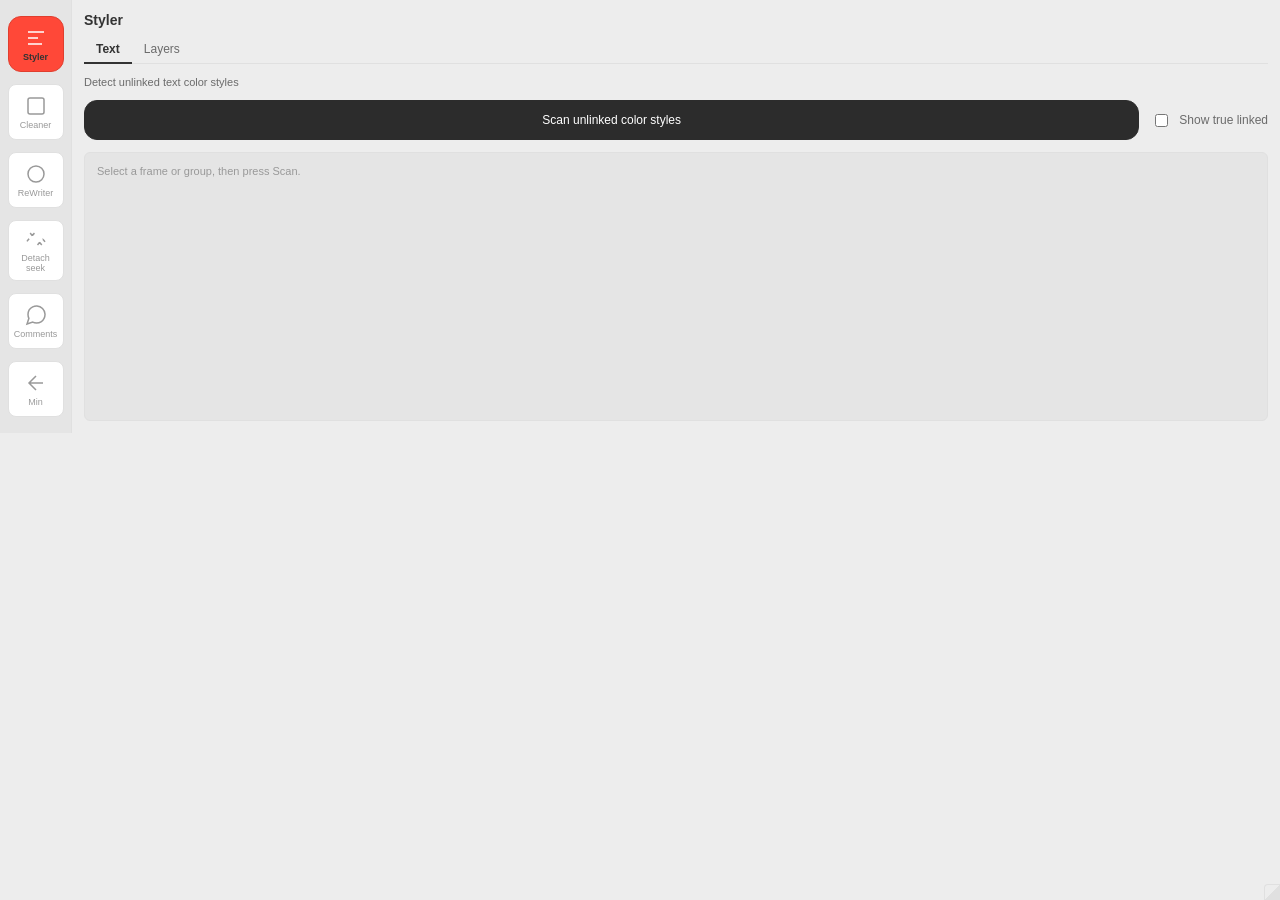
<file: figma-plugin/ui.html>
<!DOCTYPE html>
<html>
<head>
  <meta charset="utf-8">
  <style>
    :root {
      /* Backgrounds */
      --figma-color-bg: #ededed;
      --figma-color-bg-secondary: #e5e5e5;
      --figma-color-bg-hover: #dbdbdb;
      --figma-color-bg-tertiary: #d0d0d0;
      --figma-color-bg-brand: #2c2c2c;
      --figma-color-bg-brand-hover: #3d3d3d;
      --figma-color-bg-brand-secondary: rgba(0, 0, 0, 0.06);
      /* Text */
      --figma-color-text: #333333;
      --figma-color-text-secondary: #6b6b6b;
      --figma-color-text-tertiary: #999999;
      --figma-color-text-onbrand: #ffffff;
      --figma-color-text-warning: #e5a000;
      --figma-color-text-danger: #e03e2e;
      --figma-color-text-success: #0d9d5b;
      /* Borders */
      --figma-color-border: #e0e0e0;
      --figma-color-border-strong: #333333;
      --figma-color-border-brand: #2c2c2c;
      /* UI accents */
      --figma-color-white: #ffffff;
      --figma-color-menu-active-bg: #FF4838;
      --figma-color-menu-active-border: #e03e2e;
      --figma-color-rect: #ffffff;
    }
    * { box-sizing: border-box; }
    body {
      margin: 0;
      font-family: 'Inter', -apple-system, BlinkMacSystemFont, sans-serif;
      font-size: 12px;
      color: var(--figma-color-text);
      background: var(--figma-color-bg);
      display: flex;
      flex-direction: row;
      min-height: 100%;
      overflow: hidden;
    }
    body.minimized #expandedView { display: none !important; }
    body.minimized #minimizedView { display: flex !important; width: 100%; }
    .sidebar {
      width: 72px;
      flex-shrink: 0;
      padding: 12px 8px;
      border-right: 1px solid var(--figma-color-border);
      background: var(--figma-color-bg-secondary);
      display: flex;
      flex-direction: column;
      align-items: center;
      gap: 4px;
    }
    #expandedView { display: flex; flex: 1; min-width: 0; min-height: 0; flex-direction: row; overflow: hidden; }
    .menu-item {
      display: flex;
      flex-direction: column;
      align-items: center;
      cursor: pointer;
      padding: 4px 0;
      border-radius: 8px;
    }
    .menu-item:hover:not(.active) .menu-rect { background: var(--figma-color-bg-hover); }
    .menu-item.active .menu-rect {
      background: var(--figma-color-menu-active-bg);
      border-color: var(--figma-color-menu-active-border);
      border-radius: 13px;
    }
    .menu-item.active .menu-icon { color: var(--figma-color-white); }
    .menu-item.active .menu-label { color: var(--figma-color-text); font-weight: 600; }
    .menu-rect {
      width: 56px;
      min-height: 56px;
      border-radius: 8px;
      border: 1px solid var(--figma-color-border);
      background: var(--figma-color-rect);
      display: flex;
      flex-direction: column;
      align-items: center;
      justify-content: center;
      padding: 6px 4px;
      gap: 2px;
    }
    .menu-icon {
      width: 24px;
      height: 24px;
      flex-shrink: 0;
      color: var(--figma-color-text-tertiary);
    }
    .menu-label {
      font-size: 9px;
      color: var(--figma-color-text-tertiary);
      text-align: center;
      line-height: 1.15;
      max-width: 100%;
    }
    .main {
      flex: 1;
      min-width: 0;
      display: flex;
      flex-direction: column;
      padding: 12px;
      overflow: hidden;
    }
    .panel { display: none; flex-direction: column; flex: 1; min-height: 0; }
    .panel.active { display: flex; }
    .title { font-size: 14px; font-weight: 700; margin: 0 0 8px 0; }
    .styler-tabs { display: flex; gap: 0; margin-bottom: 12px; border-bottom: 1px solid var(--figma-color-border); }
    .styler-tab { padding: 6px 12px; font-size: 12px; color: var(--figma-color-text-secondary); background: none; border: none; border-bottom: 2px solid transparent; margin-bottom: -1px; cursor: pointer; }
    .styler-tab:hover { color: var(--figma-color-text); }
    .styler-tab.active { color: var(--figma-color-text); font-weight: 600; border-bottom-color: var(--figma-color-border-strong); }
    .styler-tab-pane { display: none; flex-direction: column; flex: 1; min-height: 0; }
    .styler-tab-pane.active { display: flex; }
    .panel-subtitle { font-size: 11px; color: var(--figma-color-text-secondary); margin: 0 0 12px 0; }
    .scan-row { display: flex; align-items: center; gap: 12px; margin-bottom: 12px; flex-wrap: wrap; }
    .scan-row .btn-scan { margin-bottom: 0; flex: 1; min-width: 140px; }
    .toggle-row { display: flex; align-items: center; gap: 8px; }
    .toggle-row label { font-size: 12px; color: var(--figma-color-text-secondary); cursor: pointer; user-select: none; }
    .results-header { font-size: 12px; font-weight: 600; color: var(--figma-color-text); margin-bottom: 8px; }
    .style-name.unstyled { color: var(--figma-color-text-warning); }
    .layer-count { font-size: 11px; color: var(--figma-color-text-tertiary); flex-shrink: 0; }
    .option-row { margin-bottom: 12px; display: flex; align-items: center; gap: 8px; }
    .option-row input { cursor: pointer; }
    .option-row label { font-size: 12px; color: var(--figma-color-text); cursor: pointer; user-select: none; }
    .btn-scan {
      display: block;
      width: 100%;
      padding: 10px 14px;
      margin-bottom: 12px;
      font-size: 12px;
      font-weight: 600;
      color: var(--figma-color-text-onbrand);
      background: var(--figma-color-bg-brand);
      border: 1px solid var(--figma-color-border-brand);
      border-radius: 6px;
      cursor: pointer;
    }
    .btn-scan:hover { background: var(--figma-color-bg-brand-hover); }
    .btn-scan-primary {
      background: var(--figma-color-bg-brand);
      color: var(--figma-color-white);
      border: 1px solid var(--figma-color-border-brand);
      border-radius: 13px;
      padding: 12px 20px;
      font-size: 12px;
      font-weight: 400;
    }
    .btn-scan-primary:hover {
      background: var(--figma-color-bg-brand-hover);
      color: var(--figma-color-white);
      border-color: var(--figma-color-bg-brand-hover);
    }
    .btn-paint {
      display: block;
      width: 100%;
      padding: 8px 12px;
      margin-bottom: 12px;
      font-size: 12px;
      color: var(--figma-color-text);
      background: var(--figma-color-bg-secondary);
      border: 1px solid var(--figma-color-border);
      border-radius: 6px;
      cursor: pointer;
    }
    .btn-paint:hover { background: var(--figma-color-bg-hover); }
    .list-wrap {
      flex: 1;
      min-height: 0;
      overflow: auto;
      background: var(--figma-color-bg-secondary);
      border: 1px solid var(--figma-color-border);
      border-radius: 6px;
    }
    .list-empty, .list-error, .list-hint {
      padding: 12px;
      color: var(--figma-color-text-tertiary);
    }
    .list-empty-p { margin: 0 0 8px 0; }
    .list-empty-hint { margin: 0; font-size: 11px; color: var(--figma-color-text-tertiary); line-height: 1.4; }
    .list-error { color: var(--figma-color-text-danger); }
    .list-hint { font-size: 11px; }
    .group {
      border-bottom: 1px solid var(--figma-color-border);
      overflow: hidden;
    }
    .group:last-child { border-bottom: none; }
    .group-header {
      display: flex;
      align-items: center;
      gap: 8px;
      padding: 8px 10px;
      cursor: pointer;
      user-select: none;
      min-height: 36px;
    }
    .group-header:hover { background: var(--figma-color-bg-hover); }
    .group-header .text-style-cell {
      flex-shrink: 0;
      min-width: 90px;
      max-width: 140px;
      font-size: 10px;
      line-height: 1.3;
    }
    .group-header .text-style-cell .text-style-name { font-weight: 500; color: var(--figma-color-text); }
    .group-header .text-style-cell .text-style-meta { font-size: 9px; color: var(--figma-color-text-tertiary); }
    .group-header .text-style-cell.text-style-mixed { color: var(--figma-color-text-tertiary); font-style: italic; }
    .group-header .fill-select-wrap,
    .group-header .text-style-select-wrap {
      flex-shrink: 0;
      min-width: 100px;
      max-width: 160px;
      position: relative;
    }
    .group-header .fill-select-trigger {
      display: flex;
      align-items: center;
      gap: 6px;
      width: 100%;
      padding: 4px 8px;
      font-size: 10px;
      border: 1px solid var(--figma-color-border);
      border-radius: 4px;
      background: var(--figma-color-bg);
      color: var(--figma-color-text);
      cursor: pointer;
      text-align: left;
    }
    .group-header .fill-select-trigger:focus { outline: none; }
    .group-header .fill-select-trigger-swatch {
      width: 12px;
      height: 12px;
      flex-shrink: 0;
      border-radius: 2px;
      border: 1px solid var(--figma-color-border);
      background: var(--figma-color-bg-secondary);
    }
    .group-header .fill-select-trigger-label {
      overflow: hidden;
      text-overflow: ellipsis;
      white-space: nowrap;
    }
    .list-wrap.dropdown-open { overflow: visible; }
    .list-wrap.dropdown-open .group { overflow: visible; }
    .group-header .fill-select-dropdown {
      display: none;
      position: absolute;
      top: 100%;
      left: 0;
      margin-top: 2px;
      min-width: 100%;
      max-height: 260px;
      overflow: auto;
      border: 1px solid var(--figma-color-border);
      border-radius: 4px;
      background: var(--figma-color-bg);
      box-shadow: 0 4px 12px rgba(0,0,0,0.15);
      z-index: 9999;
    }
    .group-header .fill-select-wrap.fill-select-open .fill-select-dropdown,
    .group-header .text-style-select-wrap.fill-select-open .fill-select-dropdown {
      display: block;
    }
    .group-header .fill-select-option {
      display: flex;
      align-items: flex-start;
      gap: 8px;
      padding: 6px 8px;
      font-size: 10px;
      color: var(--figma-color-text);
      cursor: pointer;
    }
    .group-header .fill-select-option:hover {
      background: var(--figma-color-bg-hover);
    }
    .group-header .fill-select-option .fill-select-swatch {
      width: 12px;
      height: 12px;
      flex-shrink: 0;
      border-radius: 2px;
      border: 1px solid var(--figma-color-border);
      margin-top: 1px;
    }
    .group-header .fill-select-option .fill-select-swatch-keep,
    .group-header .fill-select-option .fill-select-swatch-empty {
      background: var(--figma-color-bg-secondary);
    }
    .group-header .fill-select-option-text {
      min-width: 0;
      flex: 1;
    }
    .group-header .fill-select-option-label {
      display: block;
      overflow: hidden;
      text-overflow: ellipsis;
      white-space: nowrap;
    }
    .group-header .fill-select-option-hex {
      display: block;
      font-size: 9px;
      color: var(--figma-color-text-tertiary);
      margin-top: 1px;
      font-family: ui-monospace, monospace;
    }
    .group-header .fill-select-option--matches {
      background: var(--figma-color-bg-brand-secondary);
    }
    .group-header .fill-select-option--matches .fill-select-option-match {
      display: block;
      font-size: 9px;
      color: var(--figma-color-text-secondary);
      margin-top: 2px;
    }
    .fill-select-section-label {
      padding: 6px 8px 4px;
      font-size: 9px;
      font-weight: 600;
      color: var(--figma-color-text-secondary);
      text-transform: uppercase;
      letter-spacing: 0.02em;
      border-bottom: 1px solid var(--figma-color-border);
      background: var(--figma-color-bg-secondary);
      position: sticky;
      top: 0;
      z-index: 1;
    }
    .fill-select-section-label:first-child { border-top: none; }
    .swatch {
      width: 16px;
      height: 16px;
      flex-shrink: 0;
      border-radius: 2px;
      border: 1px solid var(--figma-color-border);
      cursor: pointer;
    }
    .swatch:hover { outline: 2px solid var(--figma-color-border-strong); outline-offset: 1px; }
    .hex {
      font-family: ui-monospace, monospace;
      font-size: 11px;
      color: var(--figma-color-text-secondary);
      min-width: 72px;
    }
    .style-badge {
      width: 16px;
      height: 16px;
      flex-shrink: 0;
      border-radius: 2px;
      background: var(--figma-color-bg-brand);
      display: flex;
      align-items: center;
      justify-content: center;
      font-size: 9px;
      color: var(--figma-color-text-onbrand);
      font-weight: 600;
    }
    .style-name {
      font-size: 11px;
      color: var(--figma-color-text-secondary);
      min-width: 80px;
      max-width: 140px;
      overflow: hidden;
      text-overflow: ellipsis;
      white-space: nowrap;
    }
    .group-label {
      flex: 1;
      min-width: 0;
      font-size: 12px;
      color: var(--figma-color-text);
    }
    .chevron {
      font-size: 10px;
      color: var(--figma-color-text-tertiary);
      transition: transform 0.15s ease;
    }
    .group.collapsed .chevron { transform: rotate(-90deg); }
    .group-body {
      border-top: 1px solid var(--figma-color-border);
      padding: 4px 10px 8px 8px;
      background: var(--figma-color-bg);
    }
    .group.collapsed .group-body { display: none; }
    .layer-name {
      padding: 4px 8px;
      cursor: pointer;
      font-size: 11px;
      color: var(--figma-color-text);
      border-radius: 4px;
    }
    .layer-name:hover {
      background: var(--figma-color-bg-hover);
      color: var(--figma-color-bg-brand);
    }
    .paint-style-row {
      display: flex;
      align-items: center;
      gap: 8px;
      padding: 8px 10px;
      border-bottom: 1px solid var(--figma-color-border);
      font-size: 12px;
    }
    .paint-style-row:last-child { border-bottom: none; }
    .paint-style-name { flex: 1; min-width: 0; }
    .cleaner-row {
      display: flex;
      align-items: center;
      justify-content: space-between;
      gap: 8px;
      padding: 8px 10px;
      border-bottom: 1px solid var(--figma-color-border);
      font-size: 12px;
      cursor: pointer;
    }
    .cleaner-row:hover { background: var(--figma-color-bg-hover); }
    .cleaner-row:last-child { border-bottom: none; }
    .cleaner-name { flex: 1; min-width: 0; overflow: hidden; text-overflow: ellipsis; white-space: nowrap; }
    .cleaner-reason { font-size: 11px; color: var(--figma-color-text-tertiary); flex-shrink: 0; }
    .btn-delete-cleaner {
      width: 100%;
      padding: 8px 12px;
      margin-bottom: 12px;
      font-size: 12px;
      color: var(--figma-color-text-onbrand);
      background: var(--figma-color-bg-brand);
      border: 1px solid var(--figma-color-border-brand);
      border-radius: 6px;
      cursor: pointer;
    }
    .btn-delete-cleaner:hover:not(:disabled) { background: var(--figma-color-bg-brand-hover); }
    .btn-delete-cleaner:disabled { opacity: 0.5; cursor: not-allowed; }
    .cleaner-row input { cursor: pointer; flex-shrink: 0; }
    .detach-row { display: flex; align-items: center; gap: 8px; flex-wrap: wrap; }
    .detach-row .detach-name { flex: 1; min-width: 0; overflow: hidden; text-overflow: ellipsis; white-space: nowrap; }
    .detach-row .detach-source { font-size: 11px; color: var(--figma-color-text-tertiary); flex-shrink: 0; }
    .detach-row .detach-select-wrap { min-width: 140px; max-width: 200px; flex-shrink: 0; }
    .detach-row select { width: 100%; padding: 4px 8px; font-size: 11px; border: 1px solid var(--figma-color-border); border-radius: 4px; background: var(--figma-color-bg); color: var(--figma-color-text); cursor: pointer; }
    .parse-components-section { margin-bottom: 12px; }
    .parse-components-section:last-child { margin-bottom: 0; }
    .parse-component-row[data-id] { cursor: pointer; }
    .list-empty-p { margin: 8px 0; }
    .cleaner-select-all-row {
      display: flex;
      align-items: center;
      gap: 8px;
      padding: 8px 10px;
      border-bottom: 1px solid var(--figma-color-border);
      font-size: 12px;
      font-weight: 600;
      background: var(--figma-color-bg-secondary);
    }
    .cleaner-select-all-row input { cursor: pointer; }
    .rewriter-section { margin-bottom: 16px; }
    .rewriter-subtitle { font-size: 12px; font-weight: 600; margin: 0 0 8px 0; color: var(--figma-color-text-secondary); }
    #minimizedView { display: none; padding: 8px 12px; align-items: center; justify-content: space-between; gap: 8px; min-height: 100%; box-sizing: border-box; }
    #minimizedView .minimized-title { font-size: 12px; font-weight: 700; white-space: nowrap; overflow: hidden; text-overflow: ellipsis; }
    #minimizedView .btn-expand { padding: 4px 8px; font-size: 11px; cursor: pointer; border-radius: 13px; border: 1px solid var(--figma-color-border); background: var(--figma-color-bg); color: var(--figma-color-text); }
    #minimizedView .btn-expand:hover { background: var(--figma-color-bg-hover); }
    .menu-item-minimize { margin-top: auto; }
    .menu-item-minimize .menu-label { font-size: 9px; }
    .menu-item-minimize .menu-rect .menu-label { font-size: 9px; }
    .variable-collection { margin-bottom: 8px; }
    .variable-collection-name { font-weight: 600; font-size: 11px; color: var(--figma-color-text-secondary); margin-bottom: 4px; }
    .variable-item { font-size: 11px; padding: 2px 0; color: var(--figma-color-text); }
    .components-stats {
      padding: 10px 12px;
      margin-bottom: 8px;
      background: var(--figma-color-bg-secondary);
      border: 1px solid var(--figma-color-border);
      border-radius: 6px;
      font-size: 12px;
    }
    .components-stats-summary { font-weight: 600; margin-bottom: 6px; color: var(--figma-color-text); }
    .components-stats-usage { font-size: 11px; color: var(--figma-color-text-secondary); }
    .components-stats-usage span { display: inline-block; margin-right: 8px; margin-bottom: 2px; }
    .resize-handle {
      position: fixed;
      right: 0;
      bottom: 0;
      width: 16px;
      height: 16px;
      cursor: nwse-resize;
      z-index: 100;
      background: linear-gradient(135deg, transparent 50%, var(--figma-color-border) 50%);
      border-top: 1px solid var(--figma-color-border);
      border-left: 1px solid var(--figma-color-border);
      border-radius: 4px 0 0 0;
    }
    .resize-handle:hover { border-color: var(--figma-color-border-strong); background: linear-gradient(135deg, transparent 50%, var(--figma-color-border-strong) 50%); }
    body.minimized .resize-handle { display: none; }
  </style>
</head>
<body>
  <div id="minimizedView">
    <span class="minimized-title">Styler</span>
    <button type="button" class="btn-expand" id="btnExpand">Expand</button>
  </div>
  <div id="expandedView">
  <nav class="sidebar">
    <div class="menu-item active" data-panel="0" title="Styler">
      <div class="menu-rect"><span class="menu-icon"><svg width="24" height="24" viewBox="0 0 24 24" fill="none" stroke="currentColor" stroke-width="1.5"><path d="M4 6h16M4 12h10M4 18h14"/></svg></span><span class="menu-label">Styler</span></div>
    </div>
    <div class="menu-item" data-panel="1" title="Cleaner">
      <div class="menu-rect"><span class="menu-icon"><svg width="24" height="24" viewBox="0 0 24 24" fill="none" stroke="currentColor" stroke-width="1.5"><rect x="4" y="4" width="16" height="16" rx="2"/></svg></span><span class="menu-label">Cleaner</span></div>
    </div>
    <div class="menu-item" data-panel="2" title="ReWriter">
      <div class="menu-rect"><span class="menu-icon"><svg width="24" height="24" viewBox="0 0 24 24" fill="none" stroke="currentColor" stroke-width="1.5"><circle cx="12" cy="12" r="8"/></svg></span><span class="menu-label">ReWriter</span></div>
    </div>
    <div class="menu-item" data-panel="3" title="Detach seek">
      <div class="menu-rect"><span class="menu-icon"><svg width="24" height="24" viewBox="0 0 24 24" fill="none" stroke="currentColor" stroke-width="1.5"><path d="M18.84 12.25l.36-.37M15.68 15.32l-2.16 2.58M8.32 8.68L6.16 6.1M5.16 11.75l-.36.37M8.32 8.68a14.2 14.2 0 0 1 2.16-2.58M15.68 15.32a14.2 14.2 0 0 0 2.16 2.58M5.16 11.75a14.2 14.2 0 0 0-2.16 2.58M18.84 12.25a14.2 14.2 0 0 1 2.16 2.58"/></svg></span><span class="menu-label">Detach seek</span></div>
    </div>
    <div class="menu-item" data-panel="4" title="Comments">
      <div class="menu-rect"><span class="menu-icon"><svg width="24" height="24" viewBox="0 0 24 24" fill="none" stroke="currentColor" stroke-width="1.5"><path d="M21 11.5a8.38 8.38 0 0 1-.9 3.8 8.5 8.5 0 0 1-7.6 4.7 8.38 8.38 0 0 1-3.8-.9L3 21l1.9-5.7a8.38 8.38 0 0 1-.9-3.8 8.5 8.5 0 0 1 4.7-7.6 8.38 8.38 0 0 1 3.8-.9h.5a8.48 8.48 0 0 1 8 8v.5z"/></svg></span><span class="menu-label">Comments</span></div>
    </div>
    <div class="menu-item menu-item-minimize" id="menuMinimize" title="Minimize plugin">
      <div class="menu-rect"><span class="menu-icon"><svg width="24" height="24" viewBox="0 0 24 24" fill="none" stroke="currentColor" stroke-width="1.5"><path d="M19 12H5M12 19l-7-7 7-7"/></svg></span><span class="menu-label">Min</span></div>
    </div>
  </nav>
  <main class="main">
    <div id="panel-0" class="panel active">
      <h2 class="title">Styler</h2>
      <div class="styler-tabs">
        <button type="button" class="styler-tab active" data-styler-tab="text">Text</button>
        <button type="button" class="styler-tab" data-styler-tab="layers">Layers</button>
      </div>
      <div id="styler-pane-text" class="styler-tab-pane active">
        <p class="panel-subtitle">Detect unlinked text color styles</p>
        <div class="scan-row">
          <button class="btn-scan btn-scan-primary" id="btnScan">Scan unlinked color styles</button>
          <div class="toggle-row">
            <input type="checkbox" id="hideLocalStyle" />
            <label for="hideLocalStyle">Show true linked</label>
          </div>
        </div>
        <div id="resultsHeader" class="results-header" style="display: none;"></div>
        <div id="listWrap" class="list-wrap">
          <div id="listContent" class="list-hint">Select a frame or group, then press Scan.</div>
        </div>
      </div>
      <div id="styler-pane-layers" class="styler-tab-pane">
        <p class="panel-subtitle">Layers (frames, groups, shapes — not text)</p>
        <div class="scan-row">
          <button class="btn-scan btn-scan-primary" id="btnScanLayers">Scan fill colors</button>
        </div>
        <div id="layersResultsHeader" class="results-header" style="display: none;"></div>
        <div id="layersListWrap" class="list-wrap">
          <div id="layersListContent" class="list-hint">Select a frame or group, then press Scan to list layers by fill (style, variable, or local color).</div>
        </div>
      </div>
    </div>
    <div id="panel-1" class="panel">
      <h2 class="title">Cleaner</h2>
      <p class="list-hint" style="margin-bottom: 12px;">Select a frame, then press the button to find empty frames/groups, hidden layers, and layers with opacity 0 or empty fill and stroke.</p>
      <button class="btn-scan" id="btnFindEmpty">Find empty elements</button>
      <button class="btn-delete-cleaner" id="btnDeleteCleaner" disabled style="display: none;">Delete</button>
      <div id="cleanerListWrap" class="list-wrap">
        <div id="cleanerListContent" class="list-hint">Select a frame and press «Find empty elements».</div>
      </div>
    </div>
    <div id="panel-2" class="panel">
      <h2 class="title">ReWriter</h2>
      <div class="rewriter-section">
        <h3 class="rewriter-subtitle">Rename frames</h3>
        <p class="list-hint" style="margin-bottom: 8px;">Select top-level frames. Prefix: letters only (no digits or symbols).</p>
        <p id="rewriterFramesCount" class="list-hint" style="margin-bottom: 8px;">0 frame(s) selected.</p>
        <button type="button" class="btn-paint" id="btnRefreshFramesCount" style="margin-bottom: 8px;">Refresh count</button>
        <p id="rewriterError" class="list-error" style="display: none; margin-bottom: 8px;"></p>
        <div class="option-row" style="margin-bottom: 8px;">
          <label for="rewriterPrefix" style="min-width: 120px;">Prefix:</label>
          <input type="text" id="rewriterPrefix" maxlength="20" placeholder="e.g. Frame" style="flex: 1; padding: 6px 8px; border: 1px solid var(--figma-color-border); border-radius: 4px; background: var(--figma-color-bg); color: var(--figma-color-text);" />
        </div>
        <button class="btn-scan" id="btnRenameFrames" disabled>Rename frames (0)</button>
      </div>
    </div>
    <div id="panel-3" class="panel">
      <h2 class="title">Detach seek</h2>
      <p class="list-hint" style="margin-bottom: 12px;">Select a frame or section, then press the button to find detached components. Pick a library component to replace each, then press «Change detached».</p>
      <button class="btn-scan" id="btnFindDetached">Find detached</button>
      <button class="btn-paint" id="btnParseComponents" style="margin-top: 8px;">Parse components</button>
      <button class="btn-scan btn-delete-cleaner" id="btnReplaceDetached" disabled style="display: none; margin-top: 8px;">Change detached</button>
      <button class="btn-scan btn-delete-cleaner" id="btnReplaceLocalWithLibrary" disabled style="display: none; margin-top: 8px;">Replace with library</button>
      <div id="detachListWrap" class="list-wrap" style="margin-top: 12px;">
        <div id="detachListContent" class="list-hint">Select a frame or section and press «Find detached».</div>
      </div>
      <div id="detachDebug" class="list-hint" style="margin-top: 8px; font-size: 10px; color: var(--figma-color-text-tertiary); min-height: 14px;"></div>
    </div>
    <div id="panel-4" class="panel">
      <h2 class="title">Comments</h2>
      <p class="list-hint" style="margin-bottom: 12px;">Enter your Figma Personal Access Token for REST API access to comments.</p>
      <div class="option-row" style="margin-bottom: 12px;">
        <label for="figmaToken" style="min-width: 80px;">Token</label>
        <input type="password" id="figmaToken" placeholder="figd_…" autocomplete="off"
          style="flex: 1; padding: 8px 10px; border: 1px solid var(--figma-color-border); border-radius: 6px; background: var(--figma-color-bg); color: var(--figma-color-text); font-size: 12px;" />
      </div>
      <div class="option-row" style="margin-bottom: 12px;">
        <label for="figmaFileKey" style="min-width: 80px;">File key</label>
        <input type="text" id="figmaFileKey" placeholder="From URL: figma.com/file/THIS_PART/…" autocomplete="off"
          style="flex: 1; padding: 8px 10px; border: 1px solid var(--figma-color-border); border-radius: 6px; background: var(--figma-color-bg); color: var(--figma-color-text); font-size: 12px;" />
      </div>
      <p class="list-hint" style="margin-bottom: 12px; font-size: 11px;">If «Grab comments» says file key not available, copy the key from the browser tab URL (the part after /file/ or /design/).</p>
      <button class="btn-scan" id="btnFigmaAuth" style="margin-bottom: 8px;">Authorize</button>
      <button class="btn-scan" id="btnGrabComments" style="margin-bottom: 12px; margin-left: 8px;">Grab comments</button>
      <div id="figmaAuthMessage" class="list-hint" style="min-height: 20px;"></div>
      <div id="commentsListWrap" class="list-wrap" style="margin-top: 12px;">
        <div id="commentsListContent" class="list-hint">Click «Grab comments» to load comments on the current page.</div>
      </div>
    </div>
  </main>
  </div>

  <script>
    function escapeHtml(s) {
      var d = document.createElement('div');
      d.textContent = s;
      return d.innerHTML;
    }
    function colorToCss(g) {
      if (!g) return 'var(--figma-color-bg-tertiary)';
      if (g.colorHex === 'No fill') return 'var(--figma-color-bg-tertiary)';
      if (g.color && typeof g.color.r === 'number') {
        var r = Math.round((g.color.r || 0) * 255);
        var g_ = Math.round((g.color.g || 0) * 255);
        var b = Math.round((g.color.b || 0) * 255);
        return 'rgb(' + r + ',' + g_ + ',' + b + ')';
      }
      if (g.colorHex && g.colorHex.indexOf('rgba') === 0) return g.colorHex;
      if (g.colorHex && g.colorHex.indexOf('#') === 0) return g.colorHex;
      return 'var(--figma-color-bg-tertiary)';
    }
    function normalizeColorForCompare(hexStr) {
      if (!hexStr || typeof hexStr !== 'string') return '';
      var s = hexStr.trim();
      if (s.indexOf('#') === 0) {
        s = s.slice(1).toLowerCase();
        if (s.length === 3) s = s[0] + s[0] + s[1] + s[1] + s[2] + s[2];
        return '#' + s;
      }
      var rgba = s.match(/rgba?\s*\(\s*(\d+)\s*,\s*(\d+)\s*,\s*(\d+)(?:\s*,\s*[\d.]+)?\s*\)/);
      if (rgba) {
        var r = parseInt(rgba[1], 10); var g = parseInt(rgba[2], 10); var b = parseInt(rgba[3], 10);
        return '#' + [r, g, b].map(function (x) { return ('0' + Math.max(0, Math.min(255, x)).toString(16)).slice(-2); }).join('');
      }
      return s;
    }

    var listContent = document.getElementById('listContent');
    var listWrap = document.getElementById('listWrap');

    var stylesAndVariables = { paintStyles: [], textStyles: [], variables: [] };
    var stylesAndVariablesRequested = false;
    function requestStylesAndVariables() {
      if (stylesAndVariablesRequested) return;
      stylesAndVariablesRequested = true;
      parent.postMessage({ pluginMessage: { type: 'getStylesAndVariables' } }, '*');
    }
    requestStylesAndVariables();

    var PLUGIN_W = 660, PLUGIN_H = 640, PLUGIN_W_MIN = 200, PLUGIN_H_MIN = 48;

    document.querySelector('.sidebar').addEventListener('click', function (e) {
      var item = e.target.closest('.menu-item');
      if (!item) return;
      if (item.id === 'menuMinimize') {
        document.body.classList.add('minimized');
        parent.postMessage({ pluginMessage: { type: 'resize', width: PLUGIN_W_MIN, height: PLUGIN_H_MIN } }, '*');
        return;
      }
      if (!item.dataset.panel) return;
      var panelId = 'panel-' + item.dataset.panel;
      document.querySelectorAll('.menu-item').forEach(function (el) { el.classList.remove('active'); });
      document.querySelectorAll('.panel').forEach(function (el) { el.classList.remove('active'); });
      item.classList.add('active');
      var panel = document.getElementById(panelId);
      if (panel) panel.classList.add('active');
      if (panelId === 'panel-0') {
        requestStylesAndVariables();
        var activeTab = document.querySelector('#panel-0 .styler-tab.active');
        if (!activeTab) {
          var firstTab = document.querySelector('.styler-tab[data-styler-tab="text"]');
          var firstPane = document.getElementById('styler-pane-text');
          if (firstTab) firstTab.classList.add('active');
          if (firstPane) firstPane.classList.add('active');
        }
      }
      if (panelId === 'panel-2') {
        setTimeout(function () { parent.postMessage({ pluginMessage: { type: 'getSelectionFramesCount' } }, '*'); }, 0);
      }
    });

    document.getElementById('btnExpand').onclick = function () {
      document.body.classList.remove('minimized');
      parent.postMessage({ pluginMessage: { type: 'resize', width: PLUGIN_W, height: PLUGIN_H } }, '*');
      if (window.setPluginSize) window.setPluginSize(PLUGIN_W, PLUGIN_H);
    };

    var detachListContent = document.getElementById('detachListContent');
    var lastDetachItems = [];
    document.getElementById('btnFindDetached').onclick = function () {
      detachListContent.textContent = 'Scanning…';
      detachListContent.className = 'list-hint';
      document.getElementById('btnReplaceDetached').style.display = 'none';
      parent.postMessage({ pluginMessage: { type: 'findDetached' } }, '*');
    };
    document.getElementById('btnReplaceDetached').onclick = function () {
      var rows = detachListContent.querySelectorAll('.detach-row');
      var replacements = [];
      for (var i = 0; i < rows.length; i++) {
        var row = rows[i];
        var nodeId = row.dataset.id;
        var sel = row.querySelector('.detach-replace-select');
        var key = sel && sel.value ? sel.value.trim() : '';
        if (nodeId && key) replacements.push({ nodeId: nodeId, componentKey: key });
      }
      if (replacements.length === 0) return;
      this.disabled = true;
      parent.postMessage({ pluginMessage: { type: 'replaceDetached', replacements: replacements } }, '*');
    };
    document.getElementById('btnParseComponents').onclick = function () {
      detachListContent.textContent = 'Parsing…';
      detachListContent.className = 'list-hint';
      document.getElementById('btnReplaceLocalWithLibrary').style.display = 'none';
      parent.postMessage({ pluginMessage: { type: 'parseComponents' } }, '*');
    };
    document.getElementById('btnReplaceLocalWithLibrary').onclick = function () {
      var rows = detachListContent.querySelectorAll('.parse-component-row[data-id]');
      var replacements = [];
      for (var i = 0; i < rows.length; i++) {
        var row = rows[i];
        var componentId = row.dataset.id;
        var sel = row.querySelector('.parse-replace-select');
        var key = sel && sel.value ? sel.value.trim() : '';
        if (componentId && key) replacements.push({ componentId: componentId, componentKey: key });
      }
      if (replacements.length === 0) return;
      this.disabled = true;
      parent.postMessage({ pluginMessage: { type: 'replaceLocalWithLibrary', replacements: replacements } }, '*');
    };

    function requestRewriterFramesCount() {
      parent.postMessage({ pluginMessage: { type: 'getSelectionFramesCount' } }, '*');
    }

    var rewriterPrefixInput = document.getElementById('rewriterPrefix');
    var btnRenameFrames = document.getElementById('btnRenameFrames');
    document.getElementById('btnRefreshFramesCount').onclick = requestRewriterFramesCount;

    btnRenameFrames.onclick = function () {
      var prefix = (rewriterPrefixInput.value || '').trim();
      var errEl = document.getElementById('rewriterError');
      if (!/^[a-zA-Z]+$/.test(prefix)) {
        if (errEl) { errEl.textContent = 'Enter a prefix (letters only).'; errEl.style.display = 'block'; }
        return;
      }
      if (errEl) errEl.style.display = 'none';
      btnRenameFrames.disabled = true;
      btnRenameFrames.textContent = 'Renaming…';
      parent.postMessage({ pluginMessage: { type: 'renameFrames', prefix: prefix } }, '*');
    };
    rewriterPrefixInput.addEventListener('input', function () {
      this.value = this.value.replace(/[^a-zA-Z]/g, '');
    });

    function runScan() {
      listContent.textContent = 'Scanning…';
      listContent.className = 'list-hint';
      parent.postMessage({ pluginMessage: { type: 'scan' } }, '*');
    }
    document.getElementById('btnScan').onclick = runScan;
    document.getElementById('btnScanLayers').onclick = function () {
      requestStylesAndVariables();
      parent.postMessage({ pluginMessage: { type: 'scanLayers' } }, '*');
    };

    document.querySelector('#panel-0').addEventListener('click', function (e) {
      var tab = e.target.closest('.styler-tab[data-styler-tab]');
      if (!tab) return;
      var name = tab.dataset.stylerTab;
      document.querySelectorAll('#panel-0 .styler-tab').forEach(function (t) { t.classList.remove('active'); });
      document.querySelectorAll('#panel-0 .styler-tab-pane').forEach(function (p) { p.classList.remove('active'); });
      tab.classList.add('active');
      var pane = document.getElementById('styler-pane-' + name);
      if (pane) pane.classList.add('active');
    });

    var FIGMA_TOKEN_STORAGE_KEY = 'figma_plugin_token';
    var figmaTokenInput = document.getElementById('figmaToken');
    var figmaAuthMessage = document.getElementById('figmaAuthMessage');
    var commentsListContent = document.getElementById('commentsListContent');
    document.getElementById('btnFigmaAuth').onclick = function () {
      var token = (figmaTokenInput.value || '').trim();
      if (!token) {
        figmaAuthMessage.textContent = 'Enter token.';
        figmaAuthMessage.className = 'list-error';
        figmaAuthMessage.style.color = '';
        return;
      }
      figmaAuthMessage.textContent = 'Checking…';
      figmaAuthMessage.className = 'list-hint';
      figmaAuthMessage.style.color = '';
      var btn = this;
      btn.disabled = true;
      fetch('https://api.figma.com/v1/me', {
        method: 'GET',
        headers: { 'X-Figma-Token': token }
      }).then(function (res) {
        if (res.ok) {
          try { localStorage.setItem(FIGMA_TOKEN_STORAGE_KEY, token); } catch (_) {}
          figmaAuthMessage.textContent = 'Authorized.';
          figmaAuthMessage.className = 'list-hint';
          figmaAuthMessage.style.color = 'var(--figma-color-text-success)';
        } else {
          figmaAuthMessage.textContent = 'Invalid token or no access.';
          figmaAuthMessage.className = 'list-error';
          figmaAuthMessage.style.color = '';
        }
      }).catch(function () {
        figmaAuthMessage.textContent = 'Network error.';
        figmaAuthMessage.className = 'list-error';
        figmaAuthMessage.style.color = '';
      }).then(function () {
        btn.disabled = false;
      });
    };
    document.getElementById('btnGrabComments').onclick = function () {
      var token = (figmaTokenInput.value || '').trim();
      if (!token) {
        try { token = localStorage.getItem(FIGMA_TOKEN_STORAGE_KEY) || ''; } catch (_) {}
      }
      if (!token) {
        if (commentsListContent) {
          commentsListContent.innerHTML = '<p class="list-error">Enter token and authorize first.</p>';
          commentsListContent.className = 'list-error';
        }
        return;
      }
      var fileKeyInput = document.getElementById('figmaFileKey');
      var fileKey = (fileKeyInput && fileKeyInput.value) ? fileKeyInput.value.trim() : '';
      if (commentsListContent) {
        commentsListContent.textContent = 'Loading comments…';
        commentsListContent.className = 'list-hint';
      }
      this.disabled = true;
      parent.postMessage({ pluginMessage: { type: 'grabComments', token: token, fileKey: fileKey || undefined } }, '*');
    };

    var cleanerListContent = document.getElementById('cleanerListContent');
    var cleanerListWrap = document.getElementById('cleanerListWrap');
    document.getElementById('btnFindEmpty').onclick = function () {
      cleanerListContent.textContent = 'Scanning…';
      cleanerListContent.className = 'list-hint';
      parent.postMessage({ pluginMessage: { type: 'findEmptyElements' } }, '*');
    };
    var lastCleanerItems = [];
    var pendingDeleteIds = null;

    function updateDeleteButton() {
      var btn = document.getElementById('btnDeleteCleaner');
      if (!btn) return;
      var count = 0;
      if (cleanerListContent.querySelectorAll) {
        count = cleanerListContent.querySelectorAll('input.cleaner-check:checked').length;
      }
      btn.textContent = count > 0 ? 'Delete (' + count + ')' : 'Delete';
      btn.disabled = count === 0;
    }

    function renderCleanerList(items) {
      lastCleanerItems = items || [];
      if (!items || items.length === 0) {
        document.getElementById('btnDeleteCleaner').style.display = 'none';
        cleanerListContent.innerHTML = '<p class="list-hint">Select a frame and press «Find empty elements».</p>';
        cleanerListContent.className = 'list-hint';
        return;
      }
      document.getElementById('btnDeleteCleaner').style.display = 'block';
      var selectAllRow = '<div class="cleaner-select-all-row"><input type="checkbox" id="cleaner-select-all" title="Select all"><label for="cleaner-select-all">All</label></div>';
      var rows = items.map(function (it) {
        return '<div class="cleaner-row" data-id="' + escapeHtml(it.id) + '" title="Select on canvas">' +
          '<input type="checkbox" class="cleaner-check" data-id="' + escapeHtml(it.id) + '">' +
          '<span class="cleaner-name">' + escapeHtml(it.name) + '</span>' +
          '<span class="cleaner-reason">' + escapeHtml(it.reason) + '</span></div>';
      }).join('');
      cleanerListContent.innerHTML = selectAllRow + rows;
      cleanerListContent.className = '';
      updateDeleteButton();
    }

    cleanerListWrap.addEventListener('click', function (e) {
      if (e.target.type === 'checkbox' && (e.target.classList.contains('cleaner-check') || e.target.id === 'cleaner-select-all')) return;
      var row = e.target.closest('.cleaner-row');
      if (row && row.dataset.id) {
        parent.postMessage({ pluginMessage: { type: 'selectNode', id: row.dataset.id } }, '*');
      }
    });
    cleanerListWrap.addEventListener('change', function (e) {
      if (e.target.id === 'cleaner-select-all') {
        var checked = e.target.checked;
        cleanerListContent.querySelectorAll('input.cleaner-check').forEach(function (cb) { cb.checked = checked; });
      }
      if (e.target.classList.contains('cleaner-check') || e.target.id === 'cleaner-select-all') {
        var all = cleanerListContent.querySelectorAll('input.cleaner-check');
        var selectAll = document.getElementById('cleaner-select-all');
        if (selectAll && all.length) {
          selectAll.checked = all.length === cleanerListContent.querySelectorAll('input.cleaner-check:checked').length;
        }
        updateDeleteButton();
      }
    });

    document.getElementById('btnDeleteCleaner').onclick = function () {
      var checked = cleanerListContent.querySelectorAll('input.cleaner-check:checked');
      var ids = [];
      for (var i = 0; i < checked.length; i++) ids.push(checked[i].dataset.id);
      if (ids.length === 0) return;
      this.disabled = true;
      this.textContent = 'Deleting…';
      pendingDeleteIds = ids;
      parent.postMessage({ pluginMessage: { type: 'deleteNodes', ids: ids } }, '*');
    };

    var detachListWrap = document.getElementById('detachListWrap');
    if (detachListWrap) {
      detachListWrap.addEventListener('click', function (e) {
        if (e.target.closest('select')) return;
        var row = e.target.closest('.detach-row');
        if (row && row.dataset.id) {
          parent.postMessage({ pluginMessage: { type: 'selectNode', id: row.dataset.id } }, '*');
          return;
        }
        var parseRow = e.target.closest('.parse-component-row');
        if (parseRow && parseRow.dataset.id) {
          parent.postMessage({ pluginMessage: { type: 'selectNode', id: parseRow.dataset.id } }, '*');
        }
      });
    }

    function handleListClick(e) {
      var swatch = e.target.closest('.swatch');
      if (swatch && swatch.dataset.groupIndex !== undefined) {
        e.stopPropagation();
        e.preventDefault();
        var idx = parseInt(swatch.dataset.groupIndex, 10);
        var inLayers = e.target.closest('#layersListContent');
        var groups = inLayers ? lastLayersRenderedGroups : lastRenderedGroups;
        if (!isNaN(idx) && groups && groups[idx]) {
          var ids = groups[idx].items.map(function (it) { return it.id; });
          if (ids.length > 0) {
            parent.postMessage({ pluginMessage: { type: 'selectNodes', ids: ids } }, '*');
          }
        }
        return;
      }
      var insideWrap = e.target.closest && (e.target.closest('.fill-select-wrap') || e.target.closest('.text-style-select-wrap'));
      if (!insideWrap) {
        document.querySelectorAll('.fill-select-wrap.fill-select-open, .text-style-select-wrap.fill-select-open').forEach(function (w) { w.classList.remove('fill-select-open'); });
        listWrap.classList.remove('dropdown-open');
        var layersListWrap = document.getElementById('layersListWrap');
        if (layersListWrap) layersListWrap.classList.remove('dropdown-open');
      }
      var header = e.target.closest('.group-header');
      if (header && !e.target.closest('.fill-select')) {
        var group = header.closest('.group');
        if (group) group.classList.toggle('collapsed');
        return;
      }
      var layerRow = e.target.closest('.layer-name');
      if (layerRow && layerRow.dataset.id) {
        parent.postMessage({ pluginMessage: { type: 'selectNode', id: layerRow.dataset.id } }, '*');
        return;
      }
    }
    listWrap.addEventListener('click', handleListClick);
    document.getElementById('layersListWrap').addEventListener('click', handleListClick);

    function updateListWrapDropdownOpen() {
      var hasOpen = !!document.querySelector('.fill-select-wrap.fill-select-open, .text-style-select-wrap.fill-select-open');
      listWrap.classList.toggle('dropdown-open', hasOpen);
      var layersListWrap = document.getElementById('layersListWrap');
      if (layersListWrap) layersListWrap.classList.toggle('dropdown-open', hasOpen);
    }
    function handleFillSelectClick(e) {
      var trigger = e.target.closest('.fill-select-trigger');
      if (trigger) {
        e.preventDefault();
        e.stopPropagation();
        var wrap = trigger.closest('.fill-select-wrap, .text-style-select-wrap');
        if (wrap) {
          document.querySelectorAll('.fill-select-wrap.fill-select-open, .text-style-select-wrap.fill-select-open').forEach(function (w) {
            if (w !== wrap) w.classList.remove('fill-select-open');
          });
          wrap.classList.toggle('fill-select-open');
          updateListWrapDropdownOpen();
        }
        return;
      }
      var option = e.target.closest('.fill-select-option');
      if (option) {
        e.preventDefault();
        e.stopPropagation();
        var val = (option.dataset.value || '').trim();
        var wrap = option.closest('.fill-select-wrap, .text-style-select-wrap');
        if (wrap) wrap.classList.remove('fill-select-open');
        updateListWrapDropdownOpen();
        if (!val) return;
        var idx = wrap ? parseInt(wrap.dataset.groupIndex, 10) : NaN;
        var isLayers = wrap && wrap.dataset.source === 'layers';
        var groups = isLayers ? lastLayersRenderedGroups : lastRenderedGroups;
        if (isNaN(idx) || !groups || !groups[idx]) return;
        var nodeIds = groups[idx].items.map(function (it) { return it.id; });
        if (nodeIds.length === 0) return;
        if (wrap && wrap.dataset.selectType === 'text-style') {
          parent.postMessage({ pluginMessage: { type: 'applyTextStyleToGroup', nodeIds: nodeIds, textStyleId: val } }, '*');
          return;
        }
        var styleId = null;
        var variableId = null;
        var variableKey = null;
        if (val.indexOf('style:') === 0) styleId = val.slice(6);
        else if (val.indexOf('variable:') === 0) variableId = val.slice(9);
        else if (val.indexOf('variableKey:') === 0) variableKey = val.slice(12);
        if (!styleId && !variableId && !variableKey) return;
        if (isLayers) lastApplyWasLayers = true;
        parent.postMessage({ pluginMessage: { type: 'applyFillToGroup', nodeIds: nodeIds, styleId: styleId || undefined, variableId: variableId || undefined, variableKey: variableKey || undefined } }, '*');
      }
    }
    listWrap.addEventListener('click', handleFillSelectClick);
    document.getElementById('layersListWrap').addEventListener('click', handleFillSelectClick);

    var documentStyles = { textStyles: [], paintStyles: [] };
    var pendingShowPaintStyles = false;
    var lastScanResult = null;
    var lastRenderedGroups = null;
    var hideLocalStyle = false;
    var lastLayersScanResult = null;
    var lastLayersRenderedGroups = null;
    var lastApplyWasLayers = false;

    var resultsHeaderEl = document.getElementById('resultsHeader');
    document.getElementById('hideLocalStyle').addEventListener('change', function () {
      if (lastScanResult) renderScanResult(lastScanResult, this.checked);
    });

    function cssColor(hex) {
      if (!hex || typeof hex !== 'string') return 'var(--figma-color-bg-secondary)';
      return hex.indexOf('rgba') === 0 || hex.indexOf('rgb') === 0 ? hex : (hex.indexOf('#') === 0 ? hex : '#' + hex);
    }
    function oneOptionStyle(p, groupKey, prefix) {
      var swatchStyle = p.hex ? ' style="background:' + escapeHtml(cssColor(p.hex)) + '"' : '';
      var swatchClass = p.hex ? ' fill-select-swatch' : ' fill-select-swatch fill-select-swatch-empty';
      var hexLine = p.hex ? '<span class="fill-select-option-hex">' + escapeHtml(p.hex) + '</span>' : '';
      var matchesClass = (groupKey && p.hex && normalizeColorForCompare(p.hex) === groupKey) ? ' fill-select-option--matches' : '';
      var matchLabel = (groupKey && p.hex && normalizeColorForCompare(p.hex) === groupKey) ? '<span class="fill-select-option-match">= цвет строки</span>' : '';
      return '<div class="fill-select-option' + matchesClass + '" data-value="' + prefix + escapeHtml(p.id) + '"><span class="' + swatchClass.trim() + '"' + swatchStyle + '></span><span class="fill-select-option-text"><span class="fill-select-option-label">' + escapeHtml(p.name) + '</span>' + hexLine + matchLabel + '</span></div>';
    }
    function oneOptionVariable(v, groupKey) {
      var vSwatchStyle = v.hex ? ' style="background:' + escapeHtml(cssColor(v.hex)) + '"' : '';
      var vSwatchClass = v.hex ? ' fill-select-swatch' : ' fill-select-swatch fill-select-swatch-empty';
      var vHexLine = v.hex ? '<span class="fill-select-option-hex">' + escapeHtml(v.hex) + '</span>' : '';
      var vMatchesClass = (groupKey && v.hex && normalizeColorForCompare(v.hex) === groupKey) ? ' fill-select-option--matches' : '';
      var vMatchLabel = (groupKey && v.hex && normalizeColorForCompare(v.hex) === groupKey) ? '<span class="fill-select-option-match">= цвет строки</span>' : '';
      var dataVal = v.id ? ('variable:' + escapeHtml(v.id)) : ('variableKey:' + escapeHtml(v.key));
      return '<div class="fill-select-option' + vMatchesClass + '" data-value="' + dataVal + '"><span class="' + vSwatchClass.trim() + '"' + vSwatchStyle + '></span><span class="fill-select-option-text"><span class="fill-select-option-label">' + escapeHtml(v.name) + '</span>' + vHexLine + vMatchLabel + '</span></div>';
    }
    function buildFillSelectHtml(groupIndex) {
      var parts = [];
      var groupKey = null;
      if (lastRenderedGroups && lastRenderedGroups[groupIndex]) {
        groupKey = normalizeColorForCompare(lastRenderedGroups[groupIndex].colorHex);
      }
      parts.push('<div class="fill-select fill-select-wrap" data-group-index="' + groupIndex + '" title="Apply style or variable">');
      parts.push('<button type="button" class="fill-select-trigger"><span class="fill-select-trigger-swatch"></span><span class="fill-select-trigger-label">— Keep</span></button>');
      parts.push('<div class="fill-select-dropdown">');
      parts.push('<div class="fill-select-option" data-value=""><span class="fill-select-swatch fill-select-swatch-keep"></span><span class="fill-select-option-text"><span class="fill-select-option-label">— Keep</span></span></div>');
      var ps = (stylesAndVariables.paintStyles || []).slice();
      var seenIds = {};
      for (var i = 0; i < ps.length; i++) seenIds[ps[i].id] = true;
      if (lastScanResult && lastScanResult.groups) {
        for (var k = 0; k < lastScanResult.groups.length; k++) {
          var g = lastScanResult.groups[k];
          if (g.type === 'style' && g.styleId && !seenIds[g.styleId]) {
            seenIds[g.styleId] = true;
            ps.push({ id: g.styleId, name: g.styleName || g.styleId || 'Style', hex: g.colorHex || null, source: 'local' });
          }
        }
      }
      var libraryStyles = [];
      var localStyles = [];
      for (var i = 0; i < ps.length; i++) {
        if (ps[i].source === 'library') libraryStyles.push(ps[i]);
        else localStyles.push(ps[i]);
      }
      var vv = stylesAndVariables.variables || [];
      var libraryVars = [];
      var localVars = [];
      for (var j = 0; j < vv.length; j++) {
        if (vv[j].source === 'library') libraryVars.push(vv[j]);
        else localVars.push(vv[j]);
      }
      if (libraryStyles.length > 0 || libraryVars.length > 0) {
        parts.push('<div class="fill-select-section-label">Library</div>');
        for (var i = 0; i < libraryStyles.length; i++) {
          parts.push(oneOptionStyle(libraryStyles[i], groupKey, 'style:'));
        }
        for (var j = 0; j < libraryVars.length; j++) {
          parts.push(oneOptionVariable(libraryVars[j], groupKey));
        }
      }
      if (localStyles.length > 0 || localVars.length > 0) {
        parts.push('<div class="fill-select-section-label">Local</div>');
        for (var i = 0; i < localStyles.length; i++) {
          parts.push(oneOptionStyle(localStyles[i], groupKey, 'style:'));
        }
        for (var j = 0; j < localVars.length; j++) {
          parts.push(oneOptionVariable(localVars[j], groupKey));
        }
      }
      parts.push('</div></div>');
      return parts.join('');
    }

    function buildFillSelectHtmlLayers(groupIndex) {
      var parts = [];
      var groupKey = null;
      if (lastLayersRenderedGroups && lastLayersRenderedGroups[groupIndex]) {
        groupKey = normalizeColorForCompare(lastLayersRenderedGroups[groupIndex].colorHex);
      }
      parts.push('<div class="fill-select fill-select-wrap" data-group-index="' + groupIndex + '" data-source="layers" title="Apply style or variable">');
      parts.push('<button type="button" class="fill-select-trigger"><span class="fill-select-trigger-swatch"></span><span class="fill-select-trigger-label">— Keep</span></button>');
      parts.push('<div class="fill-select-dropdown">');
      parts.push('<div class="fill-select-option" data-value=""><span class="fill-select-swatch fill-select-swatch-keep"></span><span class="fill-select-option-text"><span class="fill-select-option-label">— Keep</span></span></div>');
      var ps = (stylesAndVariables.paintStyles || []).slice();
      var seenIds = {};
      for (var i = 0; i < ps.length; i++) seenIds[ps[i].id] = true;
      if (lastLayersScanResult && lastLayersScanResult.groups) {
        for (var k = 0; k < lastLayersScanResult.groups.length; k++) {
          var g = lastLayersScanResult.groups[k];
          if (g.type === 'style' && g.styleId && !seenIds[g.styleId]) {
            seenIds[g.styleId] = true;
            ps.push({ id: g.styleId, name: g.styleName || g.styleId || 'Style', hex: g.colorHex || null, source: 'local' });
          }
        }
      }
      var libraryStyles = [];
      var localStyles = [];
      for (var i = 0; i < ps.length; i++) {
        if (ps[i].source === 'library') libraryStyles.push(ps[i]);
        else localStyles.push(ps[i]);
      }
      var vv = stylesAndVariables.variables || [];
      var libraryVars = [];
      var localVars = [];
      for (var j = 0; j < vv.length; j++) {
        if (vv[j].source === 'library') libraryVars.push(vv[j]);
        else localVars.push(vv[j]);
      }
      if (libraryStyles.length > 0 || libraryVars.length > 0) {
        parts.push('<div class="fill-select-section-label">Library</div>');
        for (var i = 0; i < libraryStyles.length; i++) {
          parts.push(oneOptionStyle(libraryStyles[i], groupKey, 'style:'));
        }
        for (var j = 0; j < libraryVars.length; j++) {
          parts.push(oneOptionVariable(libraryVars[j], groupKey));
        }
      }
      if (localStyles.length > 0 || localVars.length > 0) {
        parts.push('<div class="fill-select-section-label">Local</div>');
        for (var i = 0; i < localStyles.length; i++) {
          parts.push(oneOptionStyle(localStyles[i], groupKey, 'style:'));
        }
        for (var j = 0; j < localVars.length; j++) {
          parts.push(oneOptionVariable(localVars[j], groupKey));
        }
      }
      parts.push('</div></div>');
      return parts.join('');
    }

    function buildTextStyleSelectHtml(groupIndex) {
      var parts = [];
      parts.push('<div class="fill-select text-style-select-wrap" data-group-index="' + groupIndex + '" data-select-type="text-style" title="Apply text style">');
      parts.push('<button type="button" class="fill-select-trigger"><span class="fill-select-trigger-label">— Keep</span></button>');
      parts.push('<div class="fill-select-dropdown">');
      parts.push('<div class="fill-select-option" data-value=""><span class="fill-select-option-text"><span class="fill-select-option-label">— Keep</span></span></div>');
      var ts = (stylesAndVariables.textStyles || []).slice();
      var seenIds = {};
      for (var i = 0; i < ts.length; i++) seenIds[ts[i].id] = true;
      if (lastScanResult && lastScanResult.groups) {
        for (var k = 0; k < lastScanResult.groups.length; k++) {
          var gr = lastScanResult.groups[k];
          if (gr.items) {
            for (var j = 0; j < gr.items.length; j++) {
              var it = gr.items[j];
              if (it.textStyleId && !seenIds[it.textStyleId]) {
                seenIds[it.textStyleId] = true;
                ts.push({ id: it.textStyleId, name: it.textStyleName || it.textStyleId || 'Style' });
              }
            }
          }
        }
      }
      for (var i = 0; i < ts.length; i++) {
        var s = ts[i];
        parts.push('<div class="fill-select-option" data-value="' + escapeHtml(s.id) + '"><span class="fill-select-option-text"><span class="fill-select-option-label">' + escapeHtml(s.name || 'Style') + '</span></span></div>');
      }
      parts.push('</div></div>');
      return parts.join('');
    }

    function renderScanResult(data, hideLocal) {
      if (!data || !data.groups || data.groups.length === 0) {
        lastRenderedGroups = null;
        if (resultsHeaderEl) resultsHeaderEl.style.display = 'none';
        listContent.textContent = 'No text layers in selection.';
        listContent.className = 'list-empty';
        return;
      }
      var groups = data.groups.slice();
      if (hideLocal) {
        groups = groups.filter(function (g) {
          if (g.type === 'style' && g.source === 'local') return false;
          if (g.type === 'variable') return false;
          return true;
        });
      }
      if (groups.length === 0) {
        lastRenderedGroups = null;
        if (resultsHeaderEl) resultsHeaderEl.style.display = 'none';
        listContent.textContent = 'Нет элементов после фильтра (локальный стиль и переменные скрыты).';
        listContent.className = 'list-empty';
        return;
      }
      lastRenderedGroups = groups;
      var totalLayers = 0;
      var html = groups.map(function (g, idx) {
        var count = g.items.length;
        totalLayers += count;
        var countLabel = count === 1 ? '1 object' : count + ' objects';
        var chevronHtml = '<span class="chevron">▼</span>';
        var groupClass = 'group collapsed';
        var swatchAttr = ' data-group-index="' + idx + '" title="Выделить все в группе"';
        var leftCell = '';
        var styleLabel = '';
        if (g.type === 'color') {
          var bg = colorToCss(g);
          styleLabel = '<span class="style-name unstyled">Unstyled</span>';
          leftCell = '<span class="swatch" style="background:' + bg + '"' + swatchAttr + '></span><span class="hex">' + escapeHtml(g.colorHex || '') + '</span>' + styleLabel;
        } else if (g.type === 'variable') {
          var bgVar = colorToCss(g);
          styleLabel = '<span class="style-name" title="' + escapeHtml(g.variableName || '') + '">' + escapeHtml(g.variableName || 'Variable') + ' (переменная)</span>';
          leftCell = '<span class="swatch" style="background:' + bgVar + '"' + swatchAttr + '></span><span class="hex">' + escapeHtml(g.colorHex || '—') + '</span>' + styleLabel;
        } else {
          var bg = colorToCss(g);
          var sourceLabel = (g.source === 'library') ? ' (библиотека)' : ((g.source === 'local') ? ' (локальный)' : '');
          styleLabel = '<span class="style-name" title="' + escapeHtml(g.styleName || '') + '">' + escapeHtml(g.styleName || 'Style') + sourceLabel + '</span>';
          leftCell = '<span class="swatch" style="background:' + bg + '"' + swatchAttr + '></span><span class="hex">' + escapeHtml(g.colorHex || '—') + '</span>' + styleLabel;
        }
        var summary = g.textStyleSummary || { type: 'none' };
        var textStyleCell = '';
        if (summary.type === 'saved' && summary.name) {
          textStyleCell = '<div class="text-style-cell"><span class="text-style-name">' + escapeHtml(summary.name) + '</span></div>';
        } else if (summary.type === 'unsaved') {
          var nameLine = summary.fontFamily ? escapeHtml(summary.fontFamily) : '—';
          var metaParts = [];
          if (summary.fontSize != null) metaParts.push(summary.fontSize + 'px');
          if (summary.fontWeight != null) metaParts.push(String(summary.fontWeight));
          var metaLine = metaParts.length ? metaParts.join(', ') : '—';
          textStyleCell = '<div class="text-style-cell"><span class="text-style-name">' + nameLine + '</span><span class="text-style-meta">' + escapeHtml(metaLine) + '</span></div>';
        } else if (summary.type === 'mixed') {
          textStyleCell = '<div class="text-style-cell text-style-mixed">Mixed</div>';
        } else {
          textStyleCell = '<div class="text-style-cell text-style-mixed">—</div>';
        }
        var fillSelectHtml = buildFillSelectHtml(idx);
        var textStyleSelectHtml = buildTextStyleSelectHtml(idx);
        var headerHtml = '<div class="group-header">' + leftCell + textStyleCell + '<span class="layer-count">' + escapeHtml(countLabel) + '</span>' + fillSelectHtml + textStyleSelectHtml + chevronHtml + '</div>';
        var bodyHtml = '<div class="group-body">' + g.items.map(function (it) {
          return '<div class="layer-name" data-id="' + escapeHtml(it.id) + '" title="Select on canvas">' + escapeHtml(it.name) + '</div>';
        }).join('') + '</div>';
        return '<div class="' + groupClass + '">' + headerHtml + bodyHtml + '</div>';
      }).join('');
      if (resultsHeaderEl) {
        resultsHeaderEl.textContent = totalLayers + ' layer' + (totalLayers === 1 ? '' : 's') + ' found';
        resultsHeaderEl.style.display = 'block';
      }
      listContent.innerHTML = html;
      listContent.className = '';
    }

    var layersResultsHeaderEl = document.getElementById('layersResultsHeader');
    var layersListContent = document.getElementById('layersListContent');

    function renderLayersScanResult(data) {
      if (!data || !data.groups || data.groups.length === 0) {
        lastLayersRenderedGroups = null;
        if (layersResultsHeaderEl) layersResultsHeaderEl.style.display = 'none';
        layersListContent.textContent = 'No layers with fills in selection (or only text layers).';
        layersListContent.className = 'list-empty';
        return;
      }
      lastLayersRenderedGroups = data.groups;
      var totalLayers = 0;
      var html = data.groups.map(function (g, idx) {
        var count = g.items.length;
        totalLayers += count;
        var countLabel = count === 1 ? '1 object' : count + ' objects';
        var chevronHtml = '<span class="chevron">▼</span>';
        var groupClass = 'group collapsed';
        var swatchAttr = ' data-group-index="' + idx + '" title="Select all in group"';
        var leftCell = '';
        if (g.type === 'color') {
          var bg = colorToCss(g);
          leftCell = '<span class="swatch" style="background:' + bg + '"' + swatchAttr + '></span><span class="hex">' + escapeHtml(g.colorHex || '') + '</span><span class="style-name unstyled">Unstyled</span>';
        } else if (g.type === 'variable') {
          var bgVar = colorToCss(g);
          leftCell = '<span class="swatch" style="background:' + bgVar + '"' + swatchAttr + '></span><span class="hex">' + escapeHtml(g.colorHex || '—') + '</span><span class="style-name" title="' + escapeHtml(g.variableName || '') + '">' + escapeHtml(g.variableName || 'Variable') + '</span>';
        } else {
          var bg = colorToCss(g);
          var sourceLabel = (g.source === 'library') ? ' (библиотека)' : ((g.source === 'local') ? ' (локальный)' : '');
          leftCell = '<span class="swatch" style="background:' + bg + '"' + swatchAttr + '></span><span class="hex">' + escapeHtml(g.colorHex || '—') + '</span><span class="style-name" title="' + escapeHtml(g.styleName || '') + '">' + escapeHtml(g.styleName || 'Style') + sourceLabel + '</span>';
        }
        var fillSelectHtml = buildFillSelectHtmlLayers(idx);
        var headerHtml = '<div class="group-header">' + leftCell + '<span class="layer-count">' + escapeHtml(countLabel) + '</span>' + fillSelectHtml + chevronHtml + '</div>';
        var bodyHtml = '<div class="group-body">' + g.items.map(function (it) {
          return '<div class="layer-name" data-id="' + escapeHtml(it.id) + '" title="Select on canvas">' + escapeHtml(it.name) + '</div>';
        }).join('') + '</div>';
        return '<div class="' + groupClass + '">' + headerHtml + bodyHtml + '</div>';
      }).join('');
      if (layersResultsHeaderEl) {
        layersResultsHeaderEl.textContent = totalLayers + ' layer' + (totalLayers === 1 ? '' : 's') + ' found';
        layersResultsHeaderEl.style.display = 'block';
      }
      layersListContent.innerHTML = html;
      layersListContent.className = '';
    }

    function renderPaintStylesList() {
      var list = documentStyles.paintStyles || [];
      if (list.length === 0) {
        listContent.innerHTML = '<p class="list-empty-p">Нет цветовых стилей в выделении.</p><p class="list-empty-hint">Выделите frame или group с текстовыми слоями (у которых заливка из стиля) и нажмите кнопку «Цветовые стили документа» снова.</p>';
        listContent.className = 'list-empty';
        return;
      }
      var html = list.map(function (s) {
        var sourceLabel = s.source === 'library' ? ' (библиотека)' : (s.source === 'local' ? ' (локальный)' : '');
        return '<div class="paint-style-row"><span class="paint-style-name">' + escapeHtml(s.name || 'Unnamed') + sourceLabel + '</span></div>';
      }).join('');
      listContent.innerHTML = html;
      listContent.className = '';
    }

    window.addEventListener('message', function (event) {
      var msg = event.data && event.data.pluginMessage;
      if (!msg) return;
      if (msg.type === 'documentStyles') {
        documentStyles.textStyles = msg.textStyles || [];
        documentStyles.paintStyles = msg.paintStyles || [];
        if (pendingShowPaintStyles) {
          pendingShowPaintStyles = false;
          renderPaintStylesList();
        }
        return;
      }
      if (msg.type === 'textStyles') {
        documentStyles.textStyles = msg.textStyles || [];
        return;
      }
      if (msg.type === 'stylesAndVariablesResult') {
        stylesAndVariables.paintStyles = msg.paintStyles || [];
        stylesAndVariables.textStyles = msg.textStyles || [];
        stylesAndVariables.variables = msg.variables || [];
        if (lastScanResult) {
          var cb = document.getElementById('hideLocalStyle');
          renderScanResult(lastScanResult, cb ? cb.checked : false);
        }
        return;
      }
      if (msg.type === 'applyFillToGroupResult' || msg.type === 'applyTextStyleToGroupResult') {
        if (lastApplyWasLayers) {
          lastApplyWasLayers = false;
          layersListContent.textContent = 'Updating…';
          layersListContent.className = 'list-hint';
          parent.postMessage({ pluginMessage: { type: 'scanLayers' } }, '*');
        } else {
          listContent.textContent = 'Updating…';
          listContent.className = 'list-hint';
          parent.postMessage({ pluginMessage: { type: 'scan' } }, '*');
        }
        return;
      }
      if (msg.type === 'scanLayersResult') {
        if (msg.error) {
          lastLayersScanResult = null;
          lastLayersRenderedGroups = null;
          if (layersResultsHeaderEl) layersResultsHeaderEl.style.display = 'none';
          layersListContent.textContent = msg.error;
          layersListContent.className = 'list-error';
          return;
        }
        lastLayersScanResult = msg.data || null;
        renderLayersScanResult(lastLayersScanResult);
        return;
      }
      if (msg.type === 'scanResult') {
        if (msg.error) {
          lastScanResult = null;
          if (resultsHeaderEl) resultsHeaderEl.style.display = 'none';
          listContent.textContent = msg.error;
          listContent.className = 'list-error';
          return;
        }
        lastScanResult = msg.data || null;
        var cb = document.getElementById('hideLocalStyle');
        hideLocalStyle = cb ? cb.checked : false;
        renderScanResult(lastScanResult, hideLocalStyle);
        return;
      }
      if (msg.type === 'cleanerResult') {
        if (msg.error) {
          lastCleanerItems = [];
          document.getElementById('btnDeleteCleaner').style.display = 'none';
          cleanerListContent.textContent = msg.error;
          cleanerListContent.className = 'list-error';
          return;
        }
        var items = msg.items || [];
        if (items.length === 0) {
          lastCleanerItems = [];
          document.getElementById('btnDeleteCleaner').style.display = 'none';
          cleanerListContent.textContent = 'No empty elements found.';
          cleanerListContent.className = 'list-empty';
          return;
        }
        renderCleanerList(items);
        return;
      }
      if (msg.type === 'selectionFramesCount') {
        var count = msg.count !== undefined ? msg.count : 0;
        var countEl = document.getElementById('rewriterFramesCount');
        var renameBtn = document.getElementById('btnRenameFrames');
        if (countEl) countEl.textContent = count === 1 ? '1 frame selected.' : count + ' frame(s) selected.';
        if (renameBtn) {
          renameBtn.textContent = 'Rename frames (' + count + ')';
          renameBtn.disabled = count === 0;
        }
        return;
      }
      if (msg.type === 'parseComponentsResult') {
        if (msg.error) {
          detachListContent.innerHTML = '<p class="list-error">' + escapeHtml(msg.error) + '</p>';
          detachListContent.className = 'list-error';
          document.getElementById('btnReplaceLocalWithLibrary').style.display = 'none';
          return;
        }
        var local = msg.local || [];
        var library = msg.library || [];
        var html = '<div class="parse-components-section"><div class="fill-select-section-label">Library components (' + library.length + ')</div>';
        if (library.length === 0) {
          html += '<p class="list-hint list-empty-p">None (add component instances from libraries to the file to see them here)</p>';
        } else {
          for (var j = 0; j < library.length; j++) {
            html += '<div class="cleaner-row parse-component-row" title="Library component"><span class="cleaner-name">' + escapeHtml(library[j].name) + '</span><span class="detach-source">' + escapeHtml(library[j].key) + '</span></div>';
          }
        }
        html += '</div><div class="parse-components-section"><div class="fill-select-section-label">Local components (' + local.length + ')</div>';
        if (local.length === 0) {
          html += '<p class="list-hint list-empty-p">None</p>';
        } else {
          var libOpts = '<option value="">— Don\'t replace</option>';
          for (var k = 0; k < library.length; k++) {
            libOpts += '<option value="' + escapeHtml(library[k].key) + '">' + escapeHtml(library[k].name) + '</option>';
          }
          for (var i = 0; i < local.length; i++) {
            html += '<div class="cleaner-row parse-component-row detach-row" data-id="' + escapeHtml(local[i].id) + '" title="Select on canvas">' +
              '<span class="cleaner-name detach-name">' + escapeHtml(local[i].name) + '</span>' +
              '<span class="detach-source">' + escapeHtml(local[i].id) + '</span>' +
              '<div class="detach-select-wrap"><select class="parse-replace-select detach-replace-select" data-id="' + escapeHtml(local[i].id) + '">' + libOpts + '</select></div></div>';
          }
        }
        html += '</div>';
        detachListContent.innerHTML = html;
        detachListContent.className = '';
        var btnReplaceLib = document.getElementById('btnReplaceLocalWithLibrary');
        if (btnReplaceLib) {
          btnReplaceLib.style.display = (local.length > 0 && library.length > 0) ? 'inline-block' : 'none';
          btnReplaceLib.disabled = false;
        }
        return;
      }
      if (msg.type === 'detachResult') {
        var btnReplace = document.getElementById('btnReplaceDetached');
        var btnReplaceLib = document.getElementById('btnReplaceLocalWithLibrary');
        if (btnReplaceLib) btnReplaceLib.style.display = 'none';
        if (msg.error) {
          detachListContent.textContent = msg.error;
          detachListContent.className = 'list-error';
          if (btnReplace) { btnReplace.style.display = 'none'; btnReplace.disabled = true; }
          lastDetachItems = [];
          return;
        }
        var items = msg.items || [];
        lastDetachItems = items;
        if (items.length === 0) {
          detachListContent.innerHTML = '<p class="list-hint">No detached components found.</p>';
          detachListContent.className = 'list-empty';
          if (btnReplace) { btnReplace.style.display = 'none'; btnReplace.disabled = true; }
          return;
        }
        var rows = items.map(function (it) {
          var opts = '<option value="">— Don\'t replace</option>';
          var sugs = it.suggestions || [];
          for (var s = 0; s < sugs.length; s++) {
            var sel = (s === 0) ? ' selected' : '';
            opts += '<option value="' + escapeHtml(sugs[s].key) + '"' + sel + '>' + escapeHtml(sugs[s].name) + '</option>';
          }
          return '<div class="cleaner-row detach-row" data-id="' + escapeHtml(it.id) + '" title="Select on canvas">' +
            '<span class="detach-name">' + escapeHtml(it.name) + '</span>' +
            '<span class="detach-source">' + escapeHtml(it.source || 'Detached') + '</span>' +
            '<div class="detach-select-wrap"><select class="detach-replace-select" data-id="' + escapeHtml(it.id) + '">' + opts + '</select></div></div>';
        }).join('');
        detachListContent.innerHTML = rows;
        detachListContent.className = '';
        if (btnReplace) { btnReplace.style.display = 'block'; btnReplace.disabled = false; }
        return;
      }
      if (msg.type === 'replaceDetachDebug') {
        var el = document.getElementById('detachDebug');
        if (el) el.textContent = msg.message || '';
        return;
      }
      if (msg.type === 'replaceDetachedResult') {
        var detachDebugEl = document.getElementById('detachDebug');
        if (detachDebugEl) detachDebugEl.textContent = '';
        var btnReplace = document.getElementById('btnReplaceDetached');
        if (msg.error) {
          detachListContent.innerHTML = '<p class="list-error">' + escapeHtml(msg.error) + '</p>';
          detachListContent.className = 'list-error';
          if (btnReplace) btnReplace.disabled = false;
          return;
        }
        if (msg.replaced !== undefined && msg.replaced > 0) {
          lastDetachItems = [];
          detachListContent.innerHTML = '<p class="list-hint">Replaced ' + msg.replaced + ' component(s). Select the frame/section and press «Find detached» again to refresh.</p>';
          detachListContent.className = 'list-empty';
          if (btnReplace) { btnReplace.style.display = 'none'; btnReplace.disabled = true; }
        }
        return;
      }
      if (msg.type === 'commentsResult') {
        var btnGrab = document.getElementById('btnGrabComments');
        if (btnGrab) btnGrab.disabled = false;
        var commentsEl = document.getElementById('commentsListContent');
        if (!commentsEl) return;
        if (msg.error) {
          commentsEl.innerHTML = '<p class="list-error">' + escapeHtml(msg.error) + '</p>';
          commentsEl.className = 'list-error';
          return;
        }
        var comments = msg.comments || [];
        if (comments.length === 0) {
          commentsEl.innerHTML = '<p class="list-hint">No comments on this page.</p>';
          commentsEl.className = 'list-empty';
          return;
        }
        var html = '';
        for (var c = 0; c < comments.length; c++) {
          var com = comments[c];
          var author = (com.user && (com.user.handle || com.user.nickname || com.user.id)) || 'Unknown';
          var text = (com.message || '').trim() || '(no text)';
          var date = com.created_at ? new Date(com.created_at).toLocaleString() : '';
          html += '<div class="cleaner-row" style="flex-direction: column; align-items: flex-start; gap: 4px;">' +
            '<span class="cleaner-name">' + escapeHtml(author) + (date ? ' <span style="color: var(--figma-color-text-tertiary); font-size: 11px;">' + escapeHtml(date) + '</span>' : '') + '</span>' +
            '<span style="font-size: 12px; color: var(--figma-color-text);">' + escapeHtml(text) + '</span></div>';
        }
        commentsEl.innerHTML = html;
        commentsEl.className = '';
        return;
      }
      if (msg.type === 'replaceLocalWithLibraryResult') {
        var btnReplaceLib = document.getElementById('btnReplaceLocalWithLibrary');
        if (btnReplaceLib) btnReplaceLib.disabled = false;
        if (msg.error) {
          return;
        }
        if (msg.replaced !== undefined && msg.replaced > 0) {
          detachListContent.innerHTML = '<p class="list-hint">Replaced ' + msg.replaced + ' instance(s) with library component(s). Press «Parse components» to refresh.</p>';
          detachListContent.className = 'list-empty';
          if (btnReplaceLib) btnReplaceLib.style.display = 'none';
        }
        return;
      }
      if (msg.type === 'renameFramesResult') {
        var errEl = document.getElementById('rewriterError');
        var renameBtn = document.getElementById('btnRenameFrames');
        if (msg.error) {
          if (errEl) { errEl.textContent = msg.error; errEl.style.display = 'block'; }
        } else {
          if (errEl) errEl.style.display = 'none';
          requestRewriterFramesCount();
        }
        if (renameBtn) {
          renameBtn.disabled = false;
          renameBtn.textContent = 'Rename frames (0)';
          requestRewriterFramesCount();
        }
        return;
      }
      if (msg.type === 'cleanerDeleted') {
        var deleted = msg.deleted || 0;
        if (pendingDeleteIds && pendingDeleteIds.length) {
          lastCleanerItems = lastCleanerItems.filter(function (it) { return pendingDeleteIds.indexOf(it.id) === -1; });
          pendingDeleteIds = null;
        }
        renderCleanerList(lastCleanerItems);
        var btn = document.getElementById('btnDeleteCleaner');
        if (btn) { btn.disabled = false; btn.textContent = 'Delete'; }
        return;
      }
    });

    (function resizeHandle() {
      var PLUGIN_W_MAX = 1200, PLUGIN_H_MAX = 900;
      var currentW = PLUGIN_W, currentH = PLUGIN_H;
      var startX, startY, startW, startH, active = false;

      function clamp(w, h) {
        w = Math.max(PLUGIN_W_MIN, Math.min(PLUGIN_W_MAX, Math.round(w)));
        h = Math.max(PLUGIN_H_MIN, Math.min(PLUGIN_H_MAX, Math.round(h)));
        return { w: w, h: h };
      }
      function onMove(e) {
        if (!active) return;
        var dx = e.clientX - startX, dy = e.clientY - startY;
        var size = clamp(startW + dx, startH + dy);
        currentW = size.w;
        currentH = size.h;
        parent.postMessage({ pluginMessage: { type: 'resize', width: currentW, height: currentH } }, '*');
      }
      function onUp() {
        active = false;
        window.removeEventListener('mousemove', onMove);
        window.removeEventListener('mouseup', onUp);
        document.body.style.cursor = '';
        document.body.style.userSelect = '';
      }
      var handle = document.getElementById('resizeHandle');
      if (handle) {
        handle.addEventListener('mousedown', function (e) {
          e.preventDefault();
          active = true;
          startX = e.clientX;
          startY = e.clientY;
          startW = currentW;
          startH = currentH;
          document.body.style.cursor = 'nwse-resize';
          document.body.style.userSelect = 'none';
          window.addEventListener('mousemove', onMove);
          window.addEventListener('mouseup', onUp);
        });
      }
      window.getPluginSize = function () { return { width: currentW, height: currentH }; };
      window.setPluginSize = function (w, h) {
        var size = clamp(w, h);
        currentW = size.w;
        currentH = size.h;
      };
    })();
  </script>
  <div class="resize-handle" id="resizeHandle" title="Drag to resize"></div>
</body>
</html>
</file>
